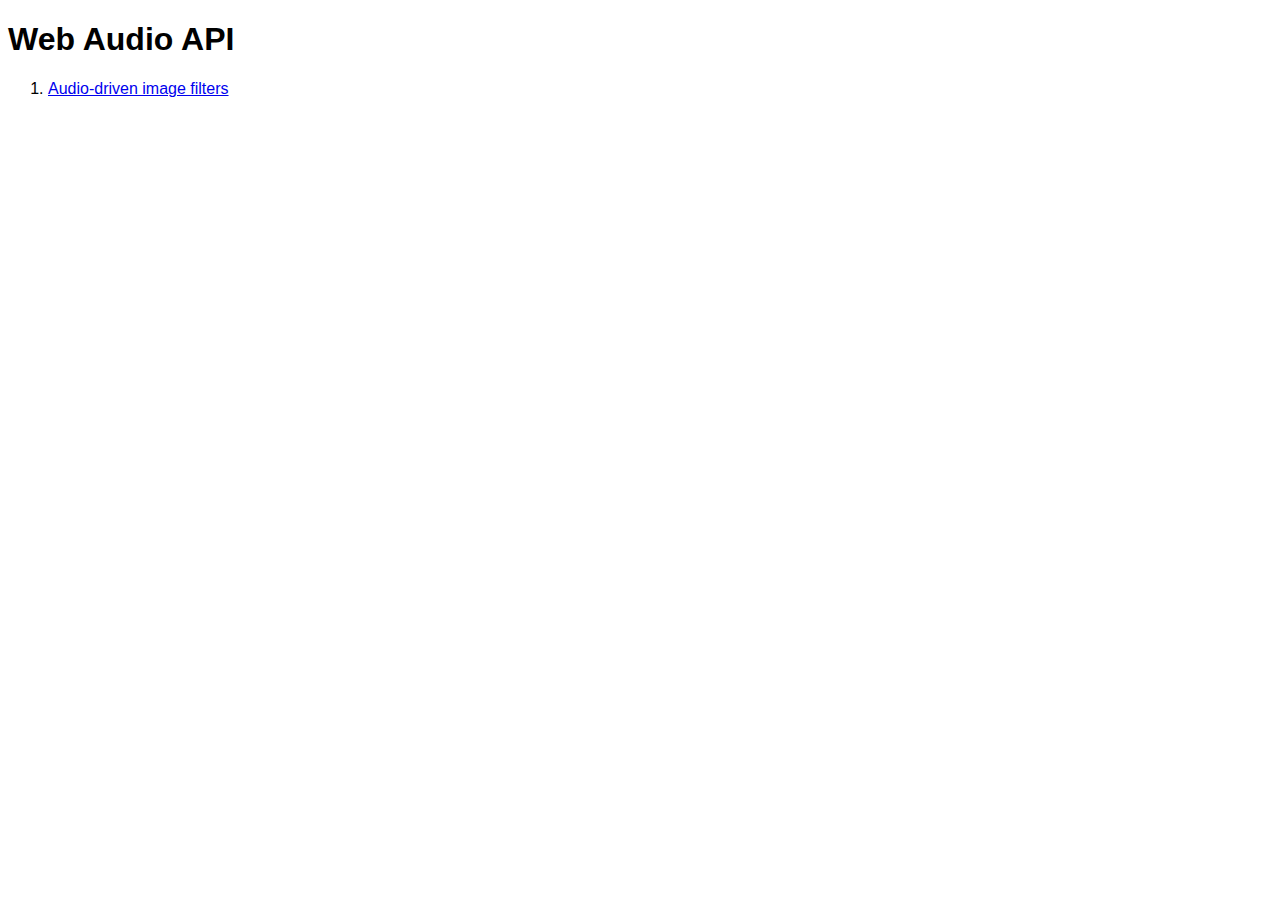
<file: index.html>
<!DOCTYPE html>
<html>
<head>
	<meta charset="utf-8">
	<title>Web Audio API</title>
	<link rel="stylesheet" type="text/css" href="css/style.css">
</head>
<body>
	<h1>Web Audio API</h1>

	<ol>
		<li><a href="audio-driven-image-filters">Audio-driven image filters</a></li>
	</ol>

</body>
</html>
</file>
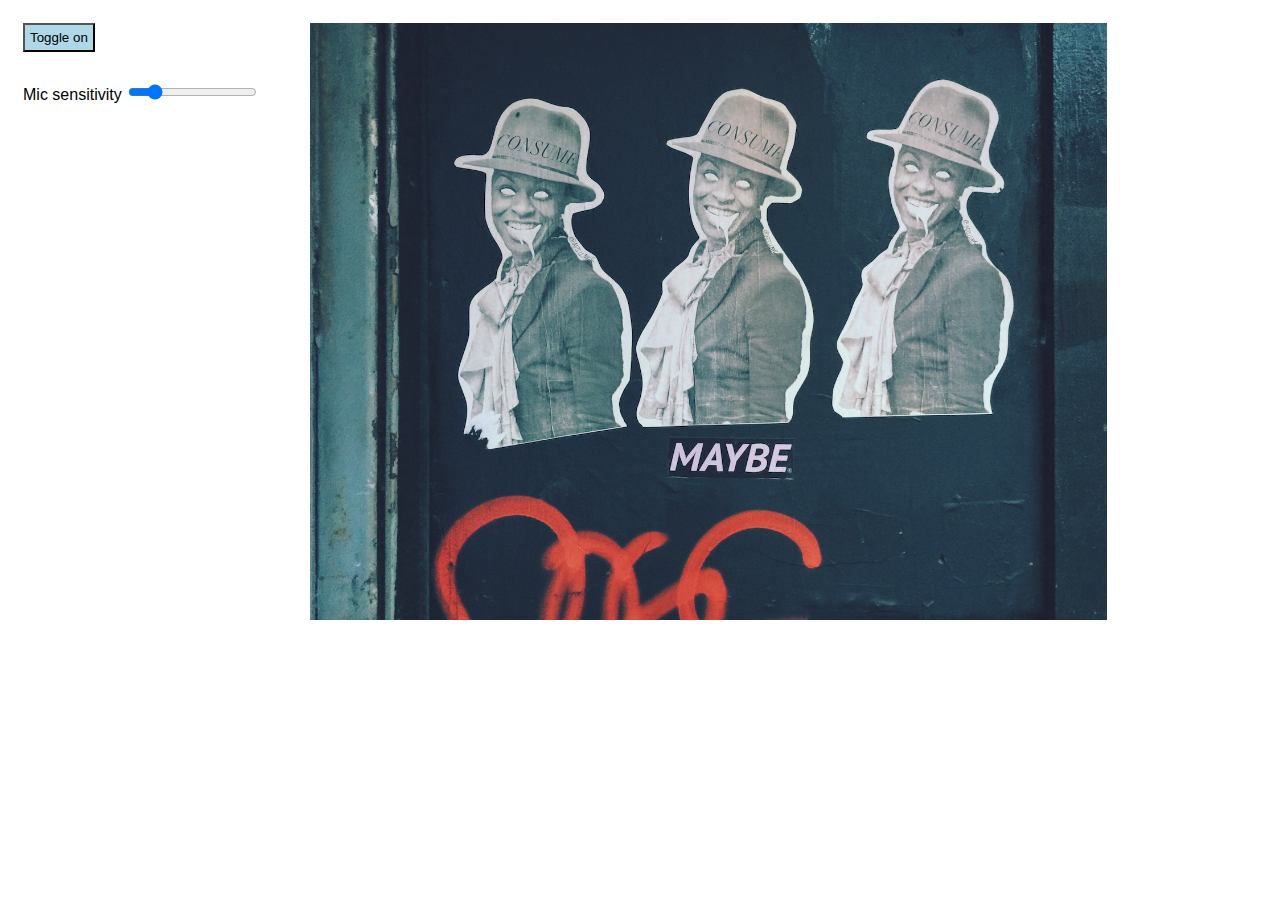
<file: audio-driven-effects/index.html>
<!DOCTYPE html>
<html>
<head>
	<meta charset="utf-8">
	<title></title>
	<link rel="stylesheet" type="text/css" href="css/style.css">
</head>
<body>
	<div id="container">
		<div id="effects-controls">
			<button id="toggle-effects-button">Toggle on</button>
			<br>

			<div class="controller">
				<label for="mic-sensitivity-value-range">Mic sensitivity</label>
				<input id="mic-sensitivity-value-range" type="range" min="1000" max="4000" value="1500">
			</div>

			<div class="controller">
				<iframe width="100%" scrolling="no" frameborder="yes" src="https://w.soundcloud.com/player/?url=https%3A//api.soundcloud.com/tracks/317222086&amp;auto_play=false&amp;hide_related=true&amp;show_comments=false&amp;show_user=false&amp;show_reposts=false&amp;visual=false"></iframe>
				<iframe width="100%" scrolling="no" frameborder="yes" src="https://w.soundcloud.com/player/?url=https%3A//api.soundcloud.com/tracks/233752883&amp;auto_play=false&amp;hide_related=true&amp;show_comments=false&amp;show_user=false&amp;show_reposts=false&amp;visual=false"></iframe>
			</div>
		</div>

		<div id="image-div">
			<img id="target-image" src="res/maybe-hat-graffiti.jpg">
		</div>
	</div>


	<script type="text/javascript" src="js/index.js"></script>
</body>
</html>
</file>
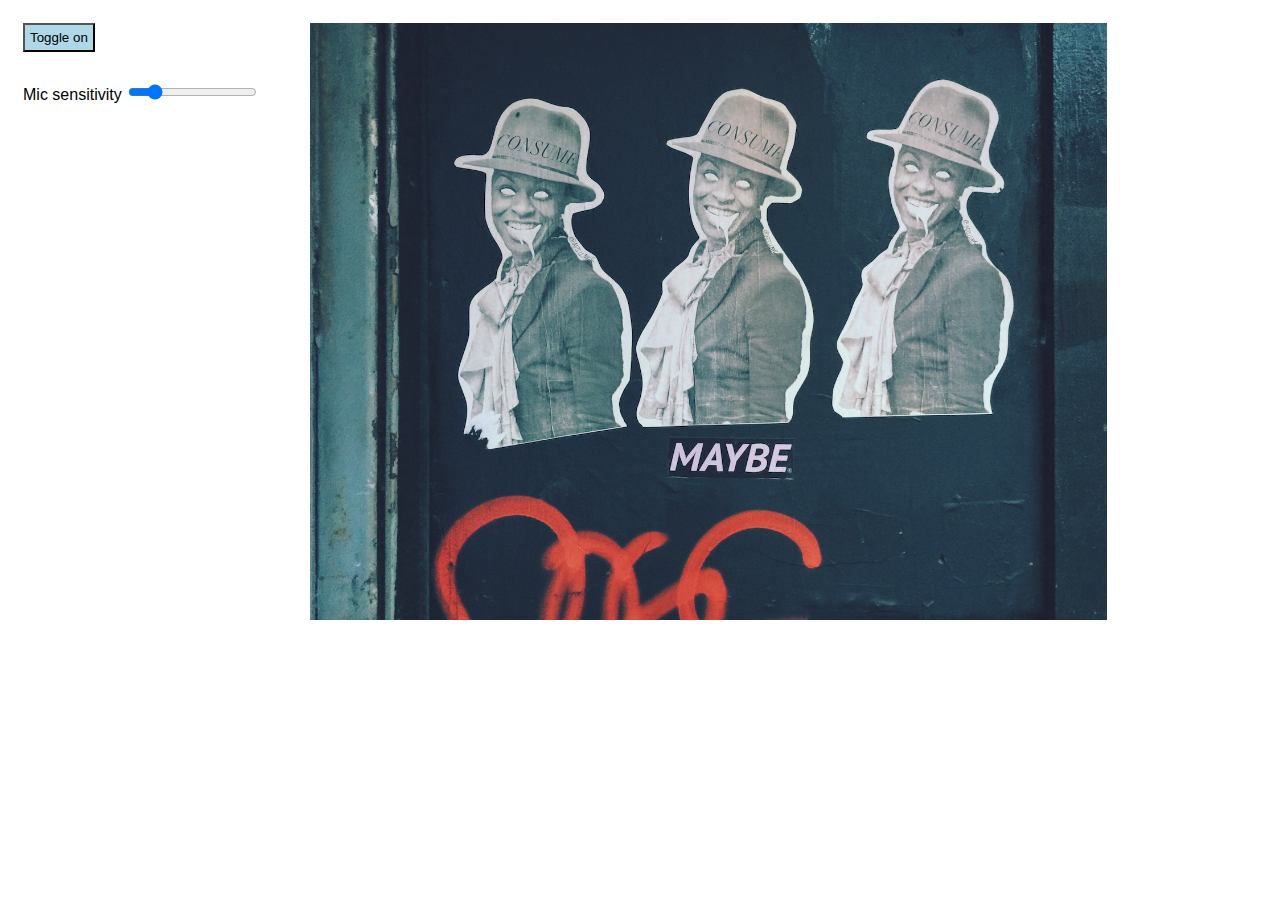
<file: audio-driven-image-filters/index.html>
<!DOCTYPE html>
<html>
<head>
	<meta charset="utf-8">
	<title>Audio-drive image filters</title>
	<link rel="stylesheet" type="text/css" href="css/style.css">
</head>
<body>
	<div id="container">
		<div id="effects-controls">
			<button id="toggle-effects-button">Toggle on</button>
			<br>

			<div class="controller">
				<label for="mic-sensitivity-value-range">Mic sensitivity</label>
				<input id="mic-sensitivity-value-range" type="range" min="1000" max="4000" value="1500">
			</div>

			<div class="controller">
				<iframe width="100%" scrolling="no" frameborder="yes" src="https://w.soundcloud.com/player/?url=https%3A//api.soundcloud.com/tracks/317222086&amp;auto_play=false&amp;hide_related=true&amp;show_comments=false&amp;show_user=false&amp;show_reposts=false&amp;visual=false"></iframe>
				<iframe width="100%" scrolling="no" frameborder="yes" src="https://w.soundcloud.com/player/?url=https%3A//api.soundcloud.com/tracks/233752883&amp;auto_play=false&amp;hide_related=true&amp;show_comments=false&amp;show_user=false&amp;show_reposts=false&amp;visual=false"></iframe>
			</div>
		</div>

		<div id="image-div">
			<img id="target-image" src="res/maybe-hat-graffiti.jpg">
		</div>
	</div>


	<script type="text/javascript" src="js/index.js"></script>
</body>
</html>
</file>
<file: css/style.css>
* {
	font-family: sans-serif;
}
</file>
<file: audio-driven-effects/css/style.css>
* {
	font-family: sans-serif;
}

button {
	padding: 5px;
	background-color: lightblue;
}

#effects-controls {
	width: 20%;
	display: inline-block;
	padding: 15px;
	vertical-align: top;
}

#image-div {
	width: 70%;
	display: inline-block;
	padding: 15px;
}

#target-image {
	max-width: 90%;
}

.controller {
	margin: 30px 0;
}
</file>
<file: audio-driven-image-filters/css/style.css>
* {
	font-family: sans-serif;
}

button {
	padding: 5px;
	background-color: lightblue;
}

#effects-controls {
	width: 20%;
	display: inline-block;
	padding: 15px;
	vertical-align: top;
}

#image-div {
	width: 70%;
	display: inline-block;
	padding: 15px;
}

#target-image {
	max-width: 90%;
}

.controller {
	margin: 30px 0;
}
</file>
